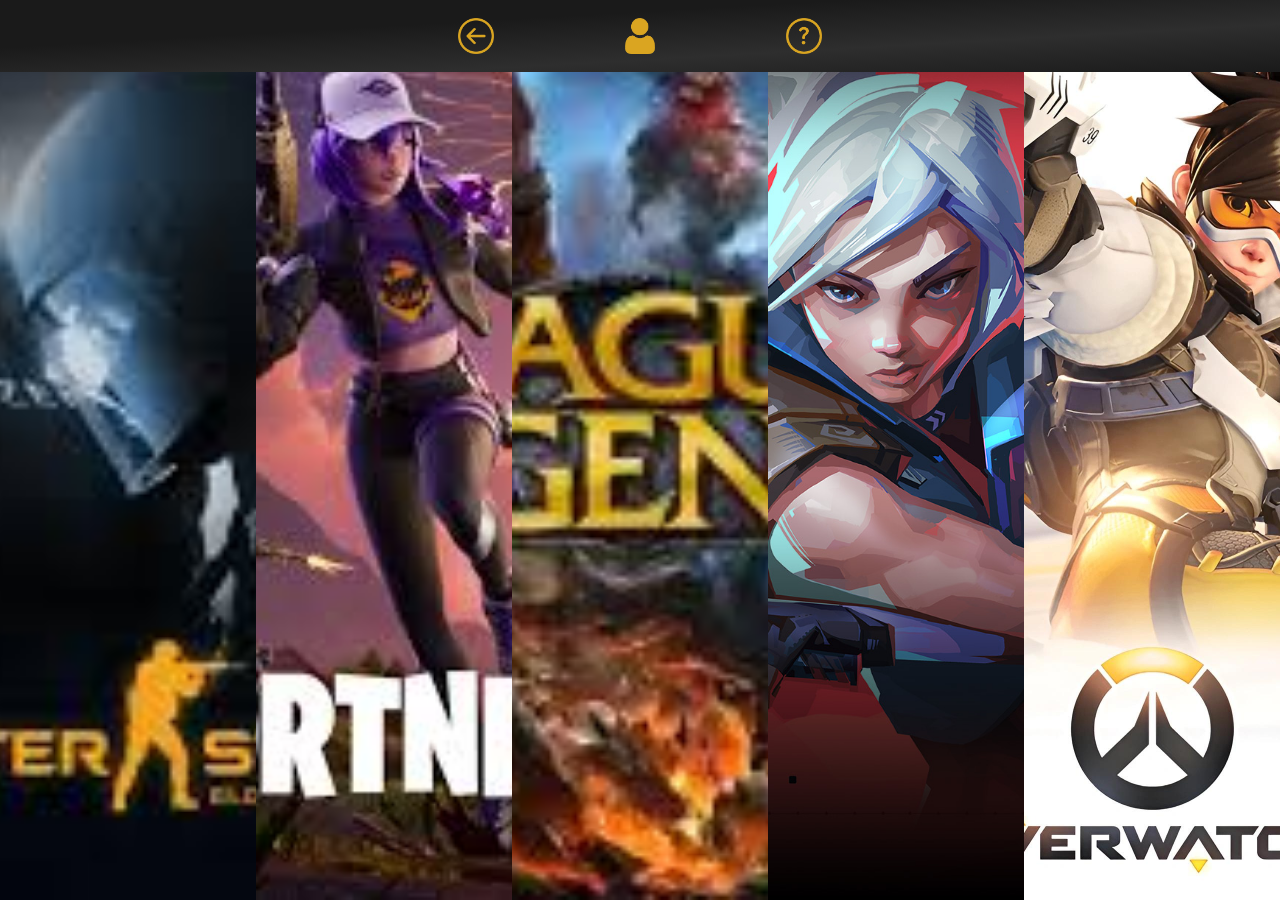
<file: HTML/casualMenu.html>
<!DOCTYPE html>
<html lang="en">
    
<head>
  <meta charset="UTF-8" />
  <meta name="viewport" content="width=device-width, initial-scale=1.0" />
  <title>SQUADUP</title>
  <link href="https://fonts.googleapis.com/css2?family=Press+Start+2P&display=swap" rel="stylesheet">
  <link rel="stylesheet" href="../CSS/tryhardMenu.css" />
</head>

<body>
  <nav class="navbar">
    <ul>
      <li><a href="index.html"><img src="../assets/Arrow.png" class="backArrow"</a></li>
      <li><a href="profile.html"><img src="../assets/Profile.png" class="userProfile"</a></li>
      <li><a href="help.html"><img src="../assets/Help.png" class="userHelp"</a></li></a></li>
    </ul>
  </nav>
  <div class="background">
    <div class="horizontal-sections">
      <div class="section"><img src="../assets/csgo.jpg" alt="image1"></div>
      <div class="section"><img src="../assets/fortnite.jpg" alt="image2"></div>
      <div class="section"><img src="../assets/LoL.jpg" alt="image3"></div>
      <div class="section"><img src="../assets/valorant.jpg" alt="image4"></div>
      <div class="section"><img src="../assets/overwatch.jpg" alt="image5"></div>
  </div>
</div>
</body>

</html>
</file>
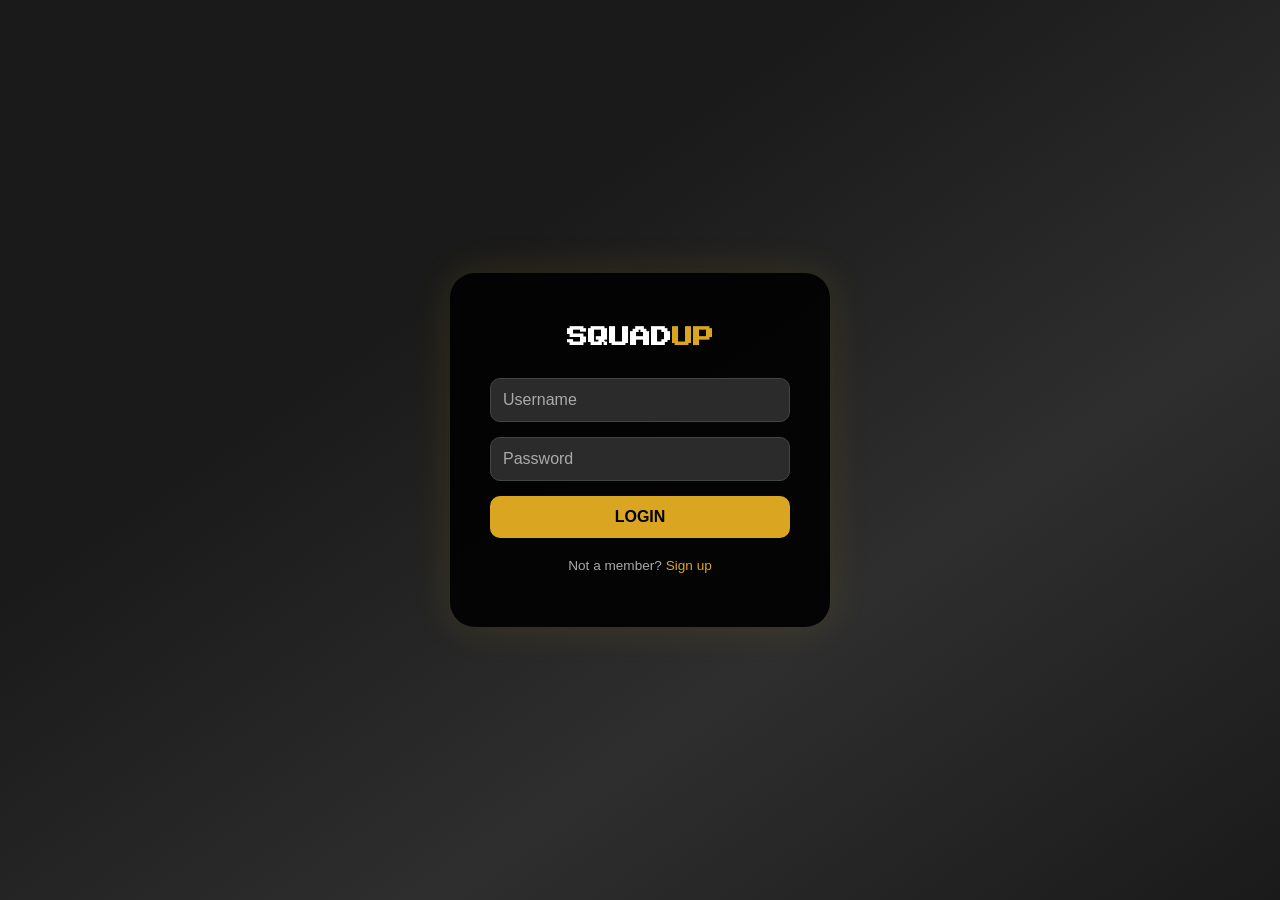
<file: HTML/login.html>
<!DOCTYPE html>
<html lang="en">
<head>
  <meta charset="UTF-8" />
  <meta name="viewport" content="width=device-width, initial-scale=1.0"/>
  <title>Login | SQUADUP</title>
  <link href="https://fonts.googleapis.com/css2?family=Press+Start+2P&display=swap" rel="stylesheet">
  <link rel="stylesheet" href="../CSS/login.css" />
</head>
<body>
  <div class="login-wrapper">
    <div class="login-container">
      <h1 class="logo">SQUAD<span class="gold">UP</span></h1>
      <form class="login-form">
        <input type="text" placeholder="Username" required />
        <input type="password" placeholder="Password" required />
        <button type="submit" onclick="event.preventDefault(); window.location.href='index.html';">LOGIN</button>
      </form>
      <p class="note">Not a member? <a href="#">Sign up</a></p>
    </div>
  </div>
</body>
</html>
</file>
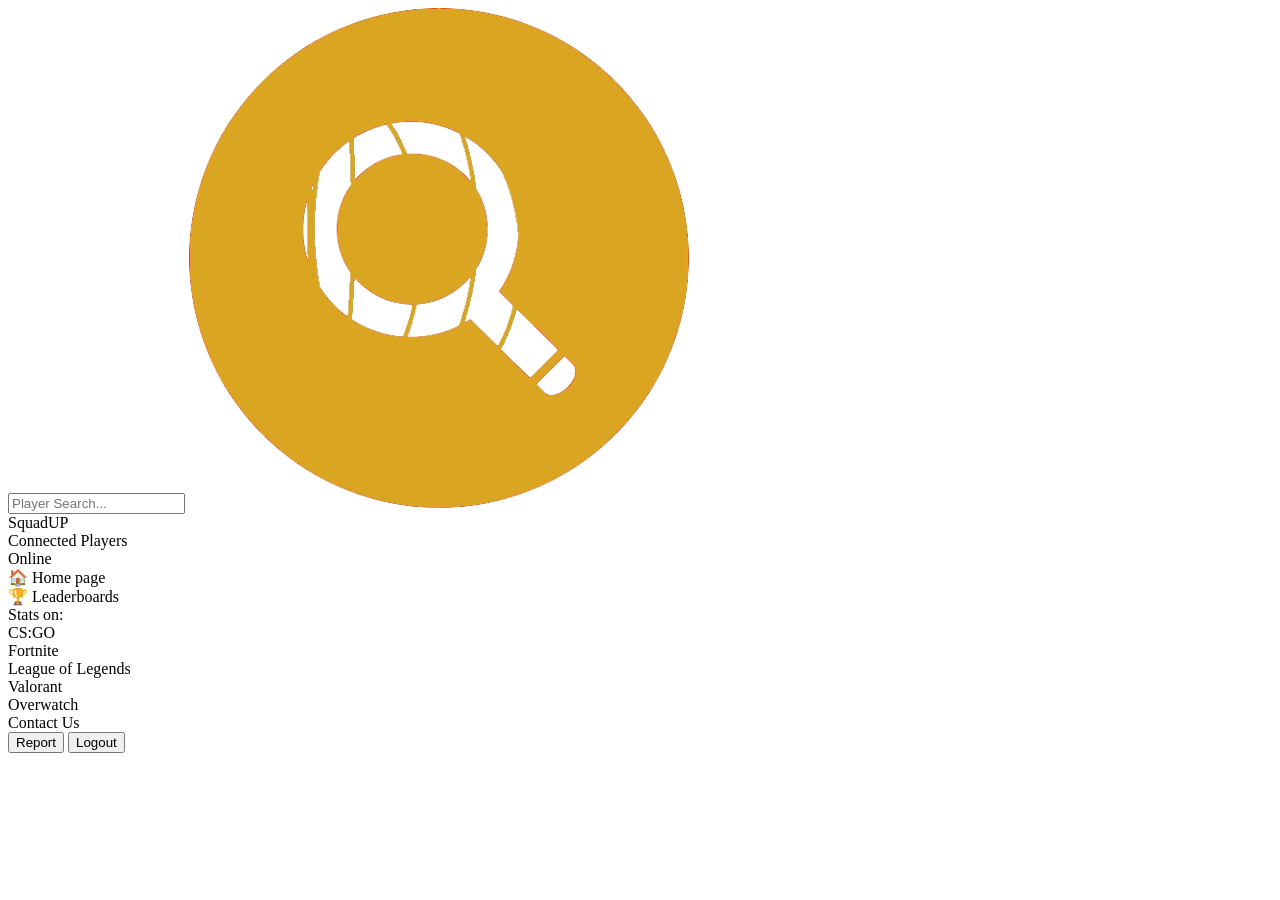
<file: HTML/profile.html>
<!DOCTYPE html>
<html lang="en">
<head>
    <meta charset="UTF-8">
    <meta name="viewport" content="width=device-width, initial-scale=1.0">
    <title>Gaming Dashboard</title>
    <!-- <link rel="stylesheet" href="../CSS/profile.css"> -->
</head>
  
<body>
    <!--MAIN CONTENT-->
    <div class="main-content"> 
        <div class="header">
            <div class="search-container">
                <input type="text" placeholder="Player Search..."/>
                <a href="searchresults.html"><img src="../assets/SearchIcon.png" class="searchicon" /></a>
            </div>
        </div> 
    </div>   
    <!--SIDEBAR--> 
<!-- Sidebar container -->
    <div class="sidebar">
        <div class="logo">SquadUP</div>
        <div class="nav-item">Connected Players</div>
        <div class="nav-item">Online</div>
        <div class="nav-item active">🏠 Home page</div>
        <div class="nav-item">🏆 Leaderboards</div>
        <div class="logo">Stats on:</div>
        <div class="nav-item">CS:GO</div>
        <div class="nav-item">Fortnite</div>
        <div class="nav-item">League of Legends</div>
        <div class="nav-item">Valorant</div>
        <div class="nav-item">Overwatch</div>
        <div class="nav-item">Contact Us</div>
        <button id="reportBtn">Report</button>
        <button id="logoutBtn">Logout</button>
    </div>

</body>
</html>
</file>
<file: CSS/tryhardMenu.css>
html, body {
  height: 100vh;
  width: 100vw;
  font-family: Arial, sans-serif;
  overflow: hidden;
  margin: 0;
  padding: 0;
}

.horizontal-sections {
  display: flex;
  flex-direction: row;
  width: 100vw;
  height: 100vh;
  margin: 0;
  padding: 0;
}

.section {
  flex: 1;
  height: 100vh;
  width: 100%;
  padding: 0;
  margin: 0;
  overflow: hidden;
  display: flex;
}

.section {
  flex: 1;
  transition: flex 0.8s cubic-bezier(.4,0,.2,1);
  overflow: hidden;
}

.navbar {
  background: linear-gradient(to bottom right, #1a1a1a, #1a1a1a, #2e2e2e, #1a1a1a);
  width: 100vw;
  margin: 0;
  padding: 0;
  position: fixed;
  top: 0;
  left: 0;
  height: 8vh; /* Adjust as needed */
  z-index: 100;
}

.navbar ul{
    list-style-type: none;
    display: flex;
    justify-content: center;
    align-items: center;
    height: 100%;
    margin: 0;
    padding: 0;
}

.navbar li{
    margin: 0 5vw; /* Adjust spacing as needed */
}

.navbar img {
    height: 4vh;
    width: auto; /* Maintain aspect ratio */
    vertical-align: middle; /* Align with text */
}

.section:hover {
  flex: 2; /* Expands the hovered section */
}

.section img {
  width: 100%;
  height: 100%;
  object-fit: cover;
  object-position: center;
}
</file>
<file: CSS/login.css>
/* Center everything and apply background */
body, html {
  margin: 0;
  padding: 0;
  height: 100vh;
  font-family: 'Arial', sans-serif;
  background: linear-gradient(to bottom right, #1a1a1a, #1a1a1a, #2e2e2e, #1a1a1a);

}

.login-wrapper {
  display: flex;
  justify-content: center;
  align-items: center;
  width: 100%;
  height: 100%;
}

.login-container {
  background: rgba(0, 0, 0, 0.9);
  padding: 40px;
  border-radius: 25px;
  box-shadow: 0 0 40px rgba(255, 215, 0, 0.1);
  text-align: center;
  width: 300px;
}

.logo {
  font-family: 'Press Start 2P', cursive;
  font-size: 1.3rem;
  color: white;
  margin-bottom: 30px;
}

.logo .gold {
  color: goldenrod;
}

.login-form input {
  width: 100%;
  padding: 12px;
  margin-bottom: 15px;
  background: #2b2b2b;
  border: 1px solid #444;
  border-radius: 10px;
  font-size: 1rem;
  color: white;
  box-sizing: border-box;
  font-family: inherit;
}

.login-form input::placeholder {
  color: #aaa;
}

.login-form button {
  width: 100%;
  padding: 12px;
  background-color: goldenrod;
  border: none;
  color: black;
  font-weight: bold;
  font-size: 1rem;
  border-radius: 10px;
  cursor: pointer;
  transition: background 0.2s ease;
  box-sizing: border-box;
  font-family: inherit;
}

.login-form button:hover {
  background-color: #f5c400;
}

.note {
  color: #aaa;
  font-size: 0.85rem;
  margin-top: 20px;
}

.note a {
  color: goldenrod;
  text-decoration: none;
}
</file>
